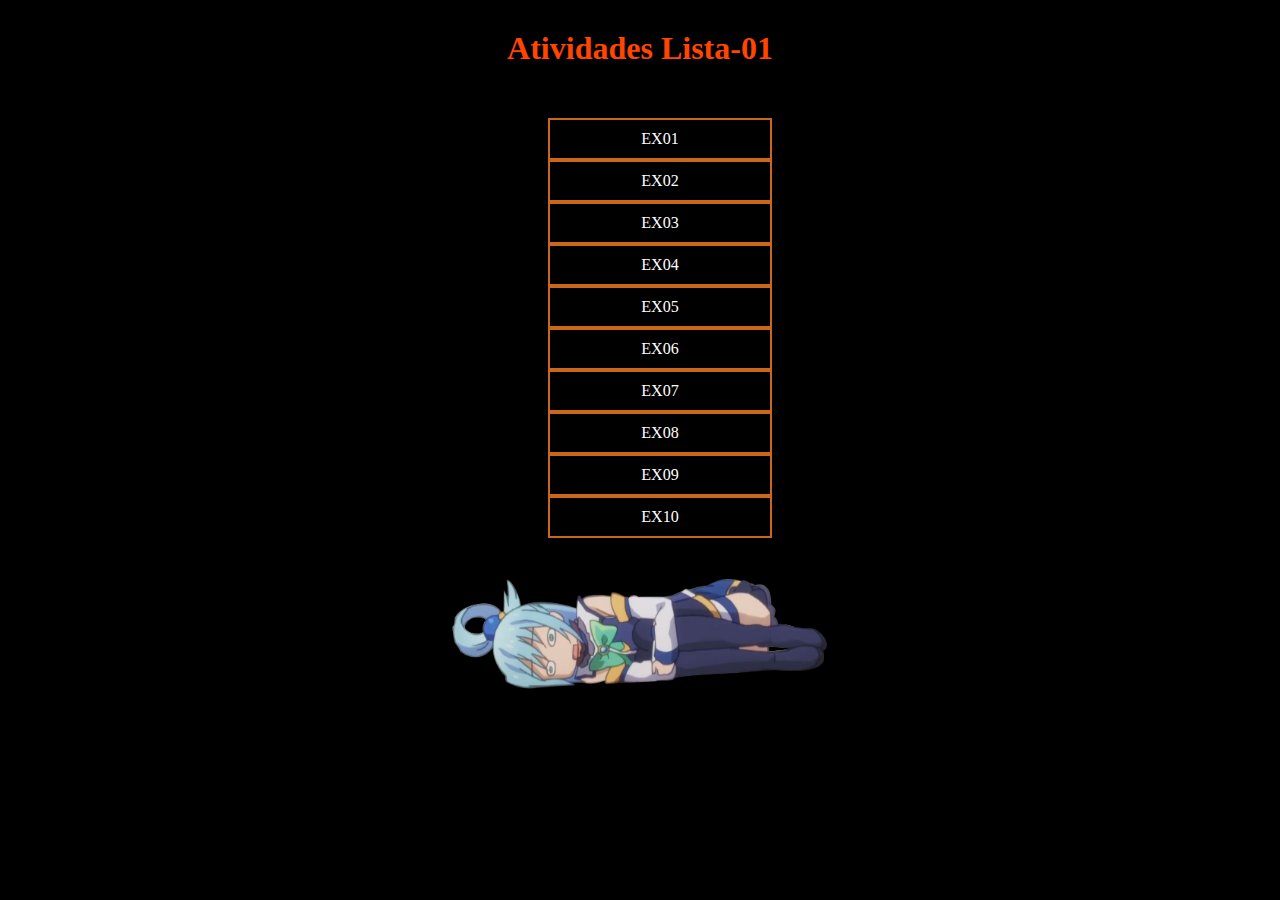
<file: Lista01/index.html>
<!DOCTYPE html>
<html lang="en">
<head>
    <meta charset="UTF-8">
    <meta name="viewport" content="width=device-width, initial-scale=1.0">

    <title>Lista01</title>
    
    <style>
        body{
            background-color: black;

        }
        header h1{
            color: orangered;
            text-align: center;
            margin-top: 30px;

        }header a{
            color: white;
            text-decoration: none;
        }header ul li{
            text-align: center;
            border: 2px solid rgb(202, 103, 27);
            padding: 10px;
            width: 200px;
            transition: all 0.5;
            
        }header ul li:hover{
            background-color: orange;
        }
        header ul{
            
            display: flex;
            flex-direction: column;
            align-items:center;
            padding-top: 30px;
        }img{
        display: flex;
           margin: auto;
           padding-top: 15px;
        }
            
        
    </style>
</head>
<body>
   <header>
        <h1>Atividades Lista-01</h1>
        <ul>
            <li><a href="Lista01/ex01/index.html " target="_blank">EX01</a></li>
            <li><a href="Lista01/ex02/index.html " target="_blank">EX02</a></li>
            <li><a href="Lista01/ex03/index.html " target="_blank">EX03</a></li>
            <li><a href="Lista01/ex04/index.html " target="_blank">EX04</a></li>
            <li><a href="Lista01/ex05/index.html " target="_blank">EX05</a></li>
            <li><a href="Lista01/ex06/index.html " target="_blank">EX06</a></li>
            <li><a href="Lista01/ex07/index.html " target="_blank">EX07</a></li>
            <li><a href="Lista01/ex08/index.html " target="_blank">EX08</a></li>
            <li><a href="Lista01/ex09/index.html " target="_blank">EX09</a></li>
            <li><a href="Lista01/ex10/index.html " target="_blank">EX10</a></li>
        </ul>
        <img src="img/imgc.png" alt="E uma imagem depressiva" width="400px" >
   </header>

</body>
</html>
</file>
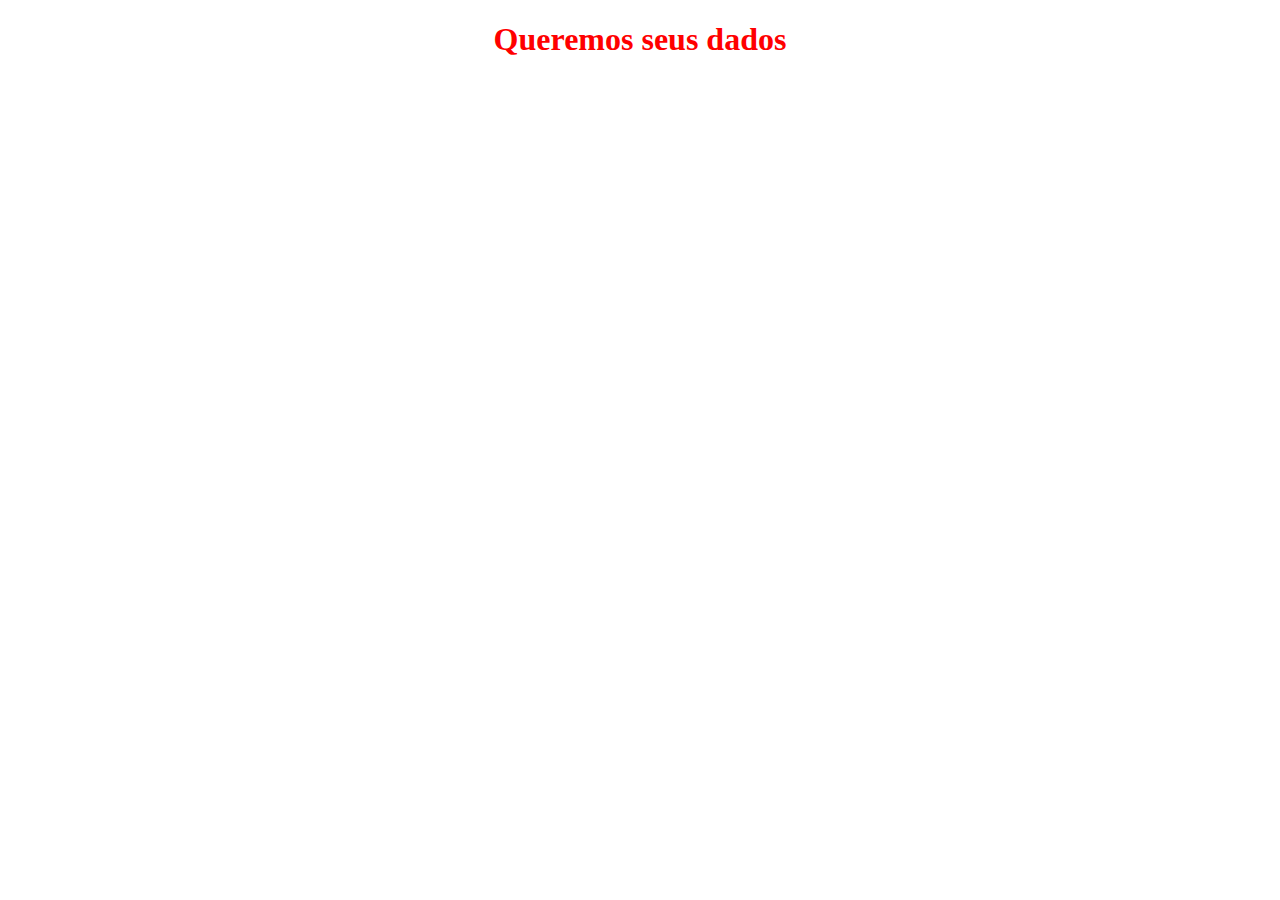
<file: Lista01/Lista01/ex01/index.html>
<!DOCTYPE html>
<html lang="pt-BR">
<head>
    <meta charset="UTF-8">
    <meta http-equiv="X-UA-Compatible" content="IE=edge">
    <meta name="viewport" content="width=device-width, initial-scale=1.0">
    <link rel="stylesheet" href="css/style.css">
    <title>System</title>
    <script src="ex01.js"></script>
   </head>
<body>
    <header>
       <h1>Queremos seus dados</h1>
    </header>
</body>
</html>
</file>
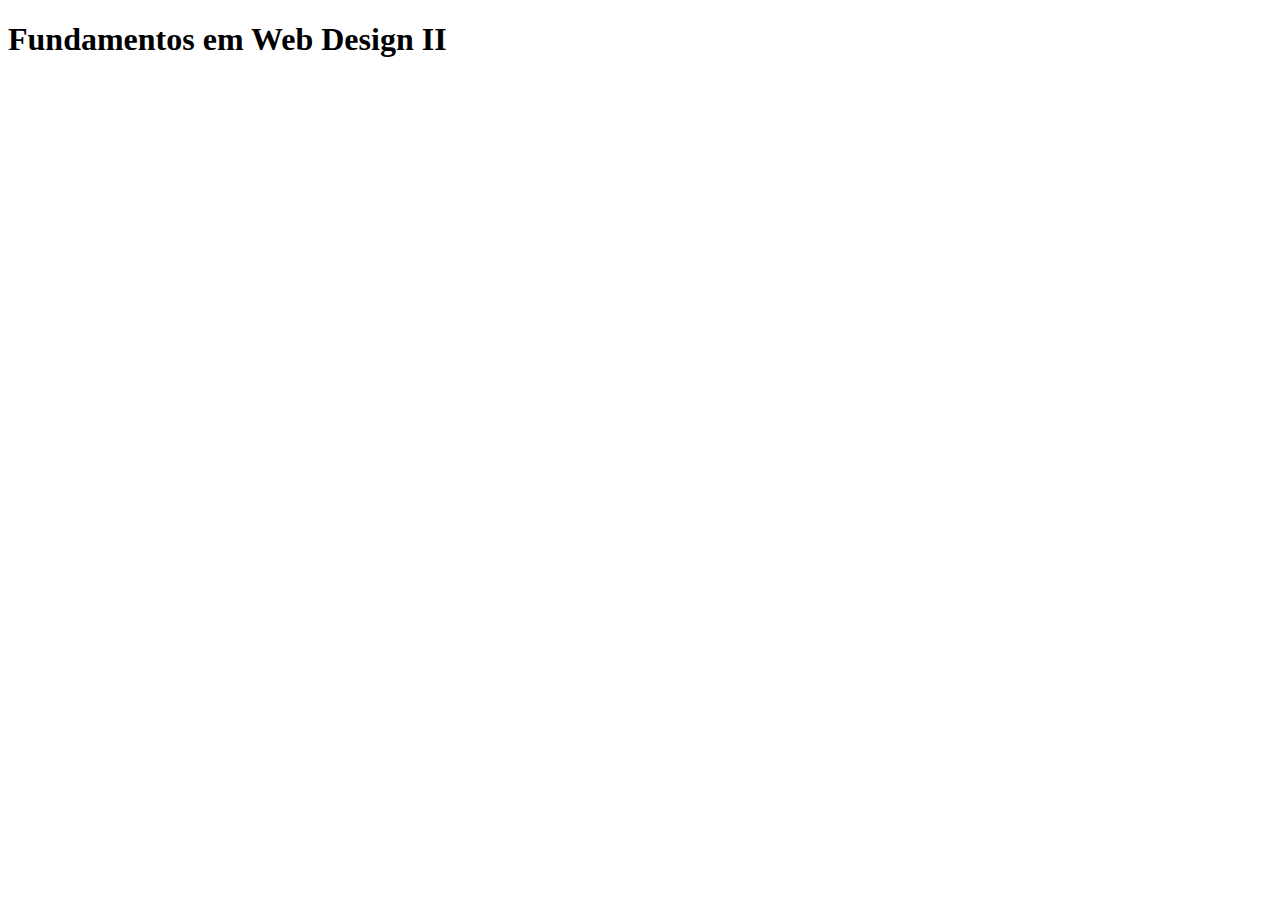
<file: Lista01/Lista01/ex02/index.html>
<!DOCTYPE html>
<html lang="en">
<head>
    <meta charset="UTF-8">
    <meta http-equiv="X-UA-Compatible" content="IE=edge">
    <meta name="viewport" content="width=device-width, initial-scale=1.0">
    <link rel="stylesheet" href="css/style.css">
    <title>Document</title>
    <script src="ex02.js"></script>
</head>
<body>
    <h1>Fundamentos em Web Design II</h1>
</body>
</html>
</file>
<file: Lista01/Lista01/ex01/css/style.css>
header h1{
    color: red;
    text-align: center;
    
}
</file>
<file: Lista01/Lista01/ex02/css/style.css>
header h1{
    color: red;
    text-align: center;
    
}
</file>
